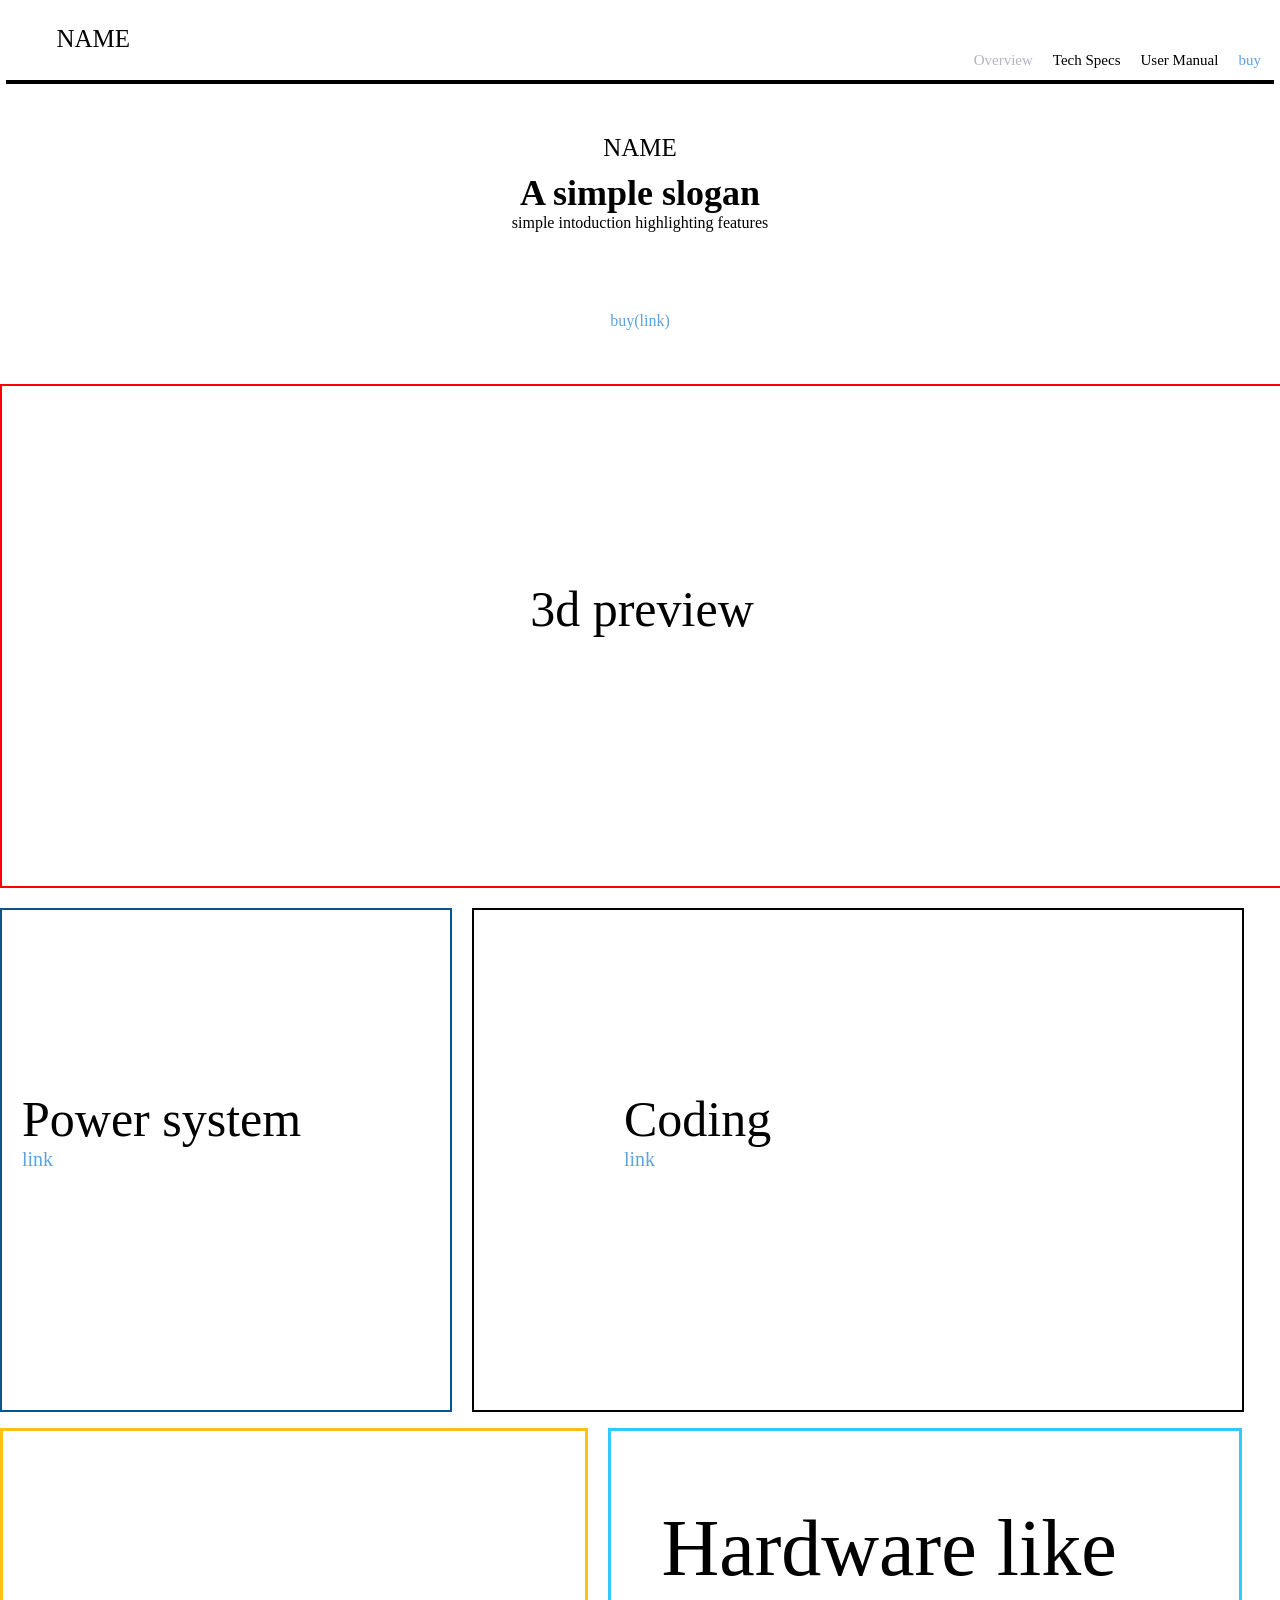
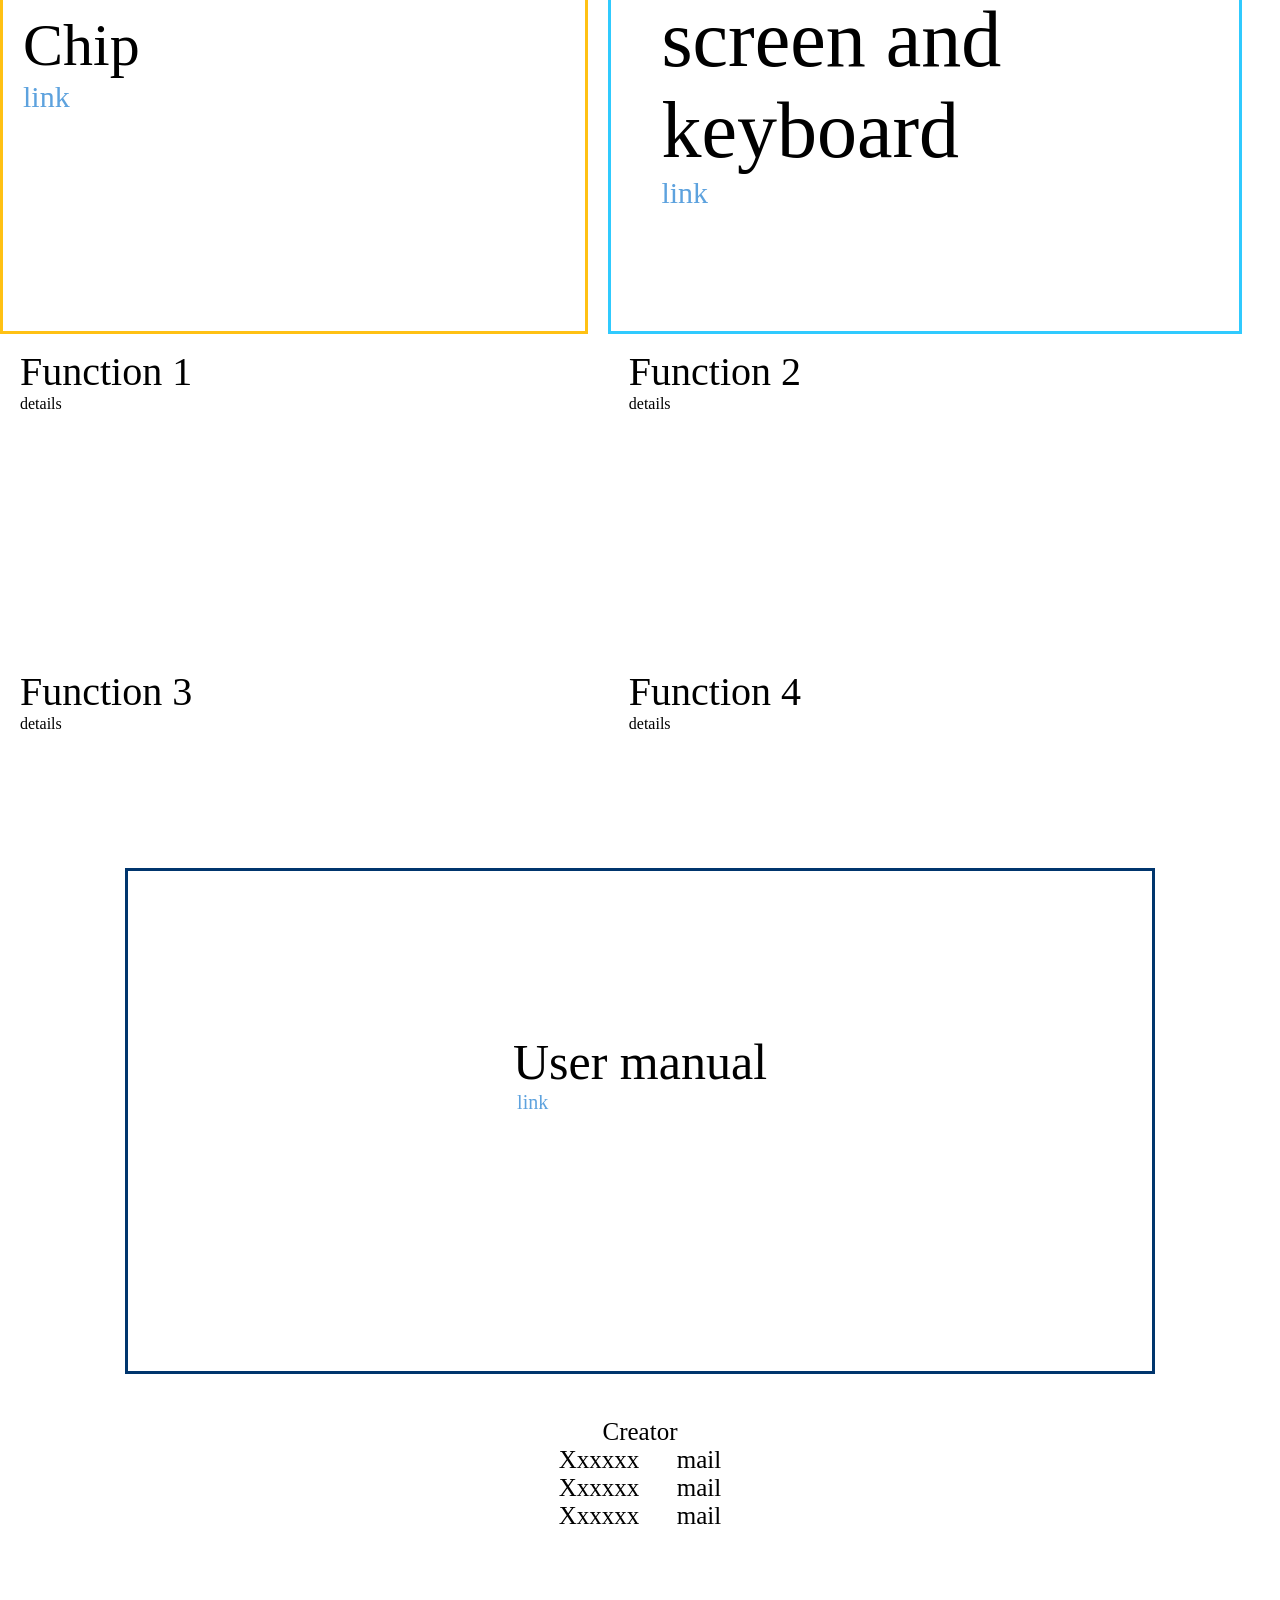
<file: test/web/index.html>
<!DOCTYPE html>
<html>
	<head>
		<meta charset="utf-8" />
		<title></title>
		<link  type="text/css" href="css/style.css" rel="stylesheet"/>
	</head>
	<body>
		<div class="nav">
			<div class="nav1">
				<p>NAME</p>
			</div>
			<div class="nav2">
				<ul>
					<li style="color: #B3B3C3;">Overview</li>
					<li><a href="index2.html" style="color: #000000;text-decoration: none;">Tech Specs</a></li>
					<li><a href="index5.html" style="color: #000000;text-decoration: none;">User Manual</a></li>
					<li><a href="index4.html" style="color: #5DA2DE;text-decoration: none;">buy</a> </li>
				</ul>
			</div>
		</div>
		<div class="wz">
			<center style="font-size: 25px;">NAME</center>
			<center style="font-size: 36px;font-weight: 900;margin-top: 10px;">A simple slogan</center>
			<center>simple intoduction highlighting features</center>
			<center style="color: #5DA2DE;margin-top: 80px;">buy(link)</center>
		</div>
		<div class="zhut1">
			<br><br><br><br><br><br><br><br>
			<center style="font-size: 50px;margin-top: 50px">3d preview</center>
		</div>
		<div class="zhut2">
			<div class="z2">
				<br><br><br><br><br><br><br><br><br><br>
				<p style="font-size: 50px;"><a href="index3.html" style="color: #000000;text-decoration: none;">Power system</a> </p>
				<p style="color: #5DA2DE;font-size: 20px;">link</p>
			</div>
			<div class="z3">
				<br><br><br><br><br><br><br><br><br><br>
				<p style="font-size: 50px;"><a href="index3.html" style="color: #000000;text-decoration: none;">Coding</a></p>
				<p style="color: #5DA2DE;font-size: 20px;">link</p>
			</div>
		</div>
		
		<div class="zhut2" >
			<div class="z2" style="width: 45.5%;border: 3px solid #FFC114;">
				<br><br><br><br><br><br><br><br><br><br>
				<p style="font-size: 60px;"><a href="index3.html" style="color: #000000;text-decoration: none;">Chip</a></p>
				<p style="color: #5DA2DE;font-size: 30px;">link</p>
			</div>
			<div class="z3" style="width: 49%;border: 3px solid #30CAFE;">
				<br><br><br><br>
				<p style="font-size: 80px;margin-left: 50px;"><a href="index3.html" style="color: #000000;text-decoration: none;">Hardware like <br>screen and<br> keyboard</a></p>
				<p style="color: #5DA2DE;font-size: 30px;margin-left: 50px;">link</p>
			</div>
		</div>
		
		<div class="zhut3">
			<div class="z4">
				<p style="font-size: 40px;margin-left: 20px;">Function 1</p>
				<p style="margin-left: 20px;">details</p>
			</div>
			<div class="z5">
				<p style="font-size: 40px;margin-left: 20px;">Function 2</p>
				<p style="margin-left: 20px;">details</p>
			</div>
		</div>
		<div class="zhut3" style="height: 200px;">
			<div class="z4">
				<p style="font-size: 40px;margin-left: 20px;">Function 3</p>
				<p style="margin-left: 20px;">details</p>
			</div>
			<div class="z5">
				<p style="font-size: 40px;margin-left: 20px;">Function 4</p>
				<p style="margin-left: 20px;">details</p>
			</div>
		</div>
		<div class="zhut4">
			<div class="z6">
				<br><br><br><br><br><br><br><br><br>
				<center style="font-size: 50px;">User manual</center>
				<p style="color: #5DA2DE;margin-left: 38%;font-size: 20px;">link</p>
			</div>
		</div>
		
		<div class="zhut4" style="height: 200px;margin-top: 50px;">
			<div class="z6" style="border: none;">
				<center style="font-size: 25px;">Creator</center>
				<center style="font-size: 25px;">Xxxxxx  &nbsp;&nbsp;&nbsp;&nbsp; mail</center>
				<center style="font-size: 25px;">Xxxxxx  &nbsp;&nbsp;&nbsp;&nbsp; mail</center>
				<center style="font-size: 25px;">Xxxxxx  &nbsp;&nbsp;&nbsp;&nbsp; mail</center>
			</div>
		</div>
	</body>
</html>
</file>
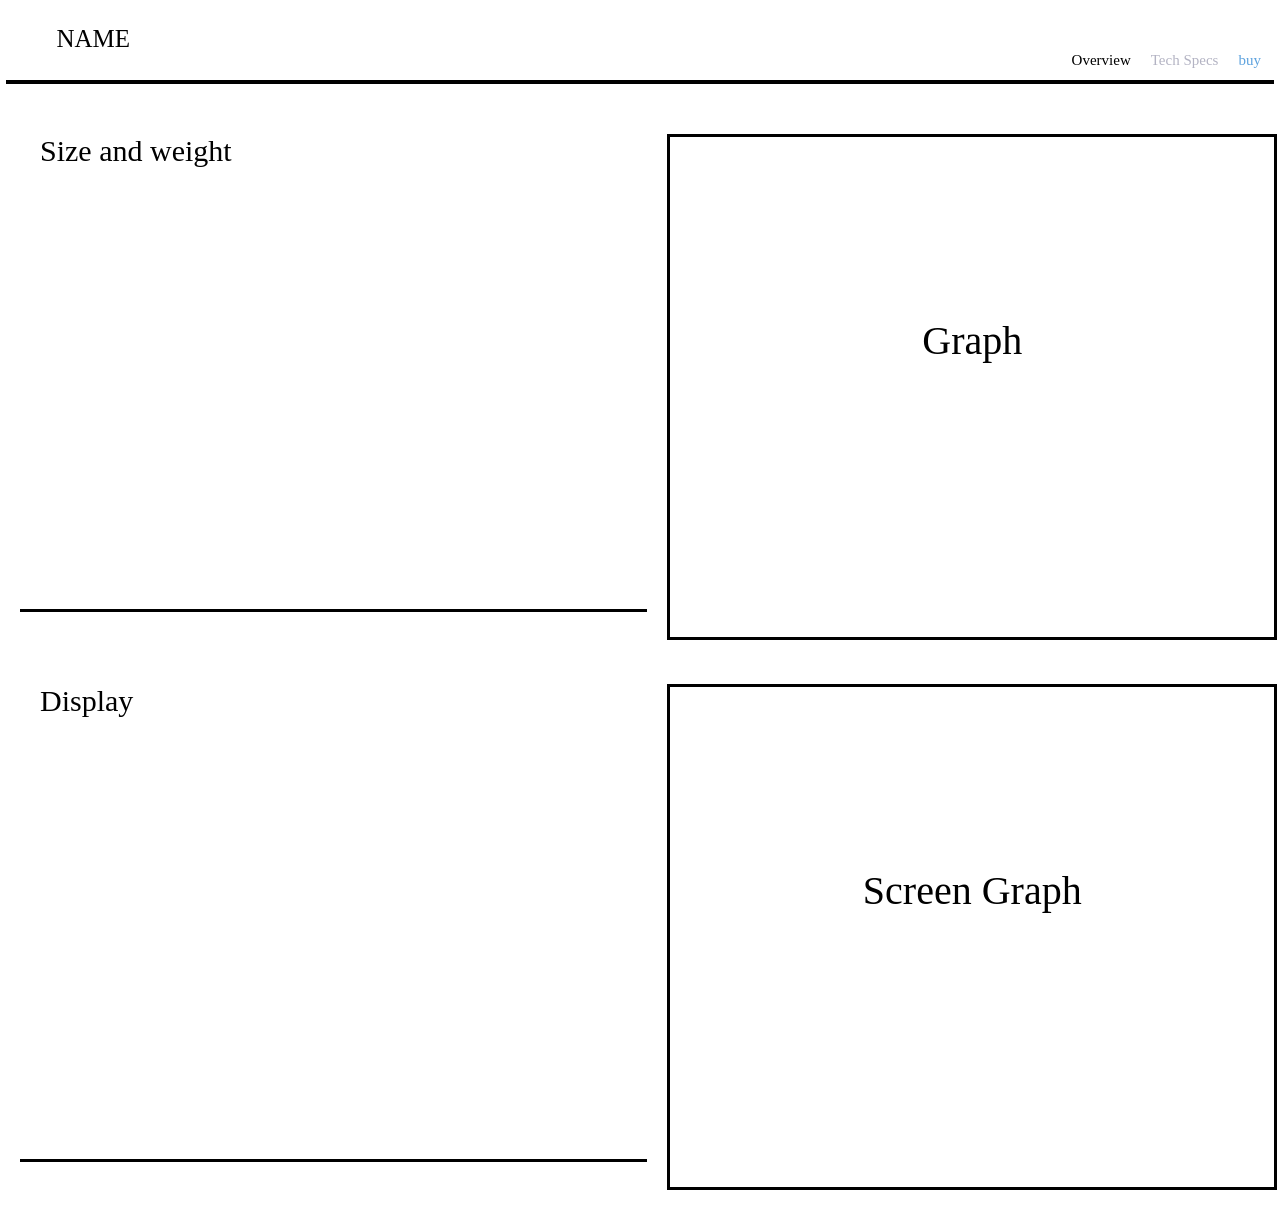
<file: test/web/index2.html>
<!DOCTYPE html>
<html>
	<head>
		<meta charset="utf-8">
		<title></title>
		<link type="text/css" href="css/style.css" rel="stylesheet"/>
	</head>
	<body>
		<div class="nav">
			<div class="nav1">
				<p>NAME</p>
			</div>
			<div class="nav2">
				<ul>
					<li style="color: #000000;"><a href="index.html" style="color: #000000;text-decoration: none;">Overview</a> </li>
					<li><a href="index2.html" style="color: #B3B3C3;text-decoration: none;">Tech Specs</a></li>
					
					<li><a href="index4.html" style="color: #5DA2DE;text-decoration: none;">buy</a></li>
				</ul>
			</div>
		</div>
		
		<div class="zhut5">
			<div class="z7">
				<p>Size and weight</p>
			</div>
			<div class="z8">
				<br><br><br><br><br><br><br><br><br><br>
				<center>Graph</center>
			</div>
		</div>
		
		<div class="zhut5">
			<div class="z7">
				<p>Display</p>
			</div>
			<div class="z8">
				<br><br><br><br><br><br><br><br><br><br>
				<center>Screen Graph</center>
			</div>
		</div>
		<br><br>
	</body>
</html>
</file>
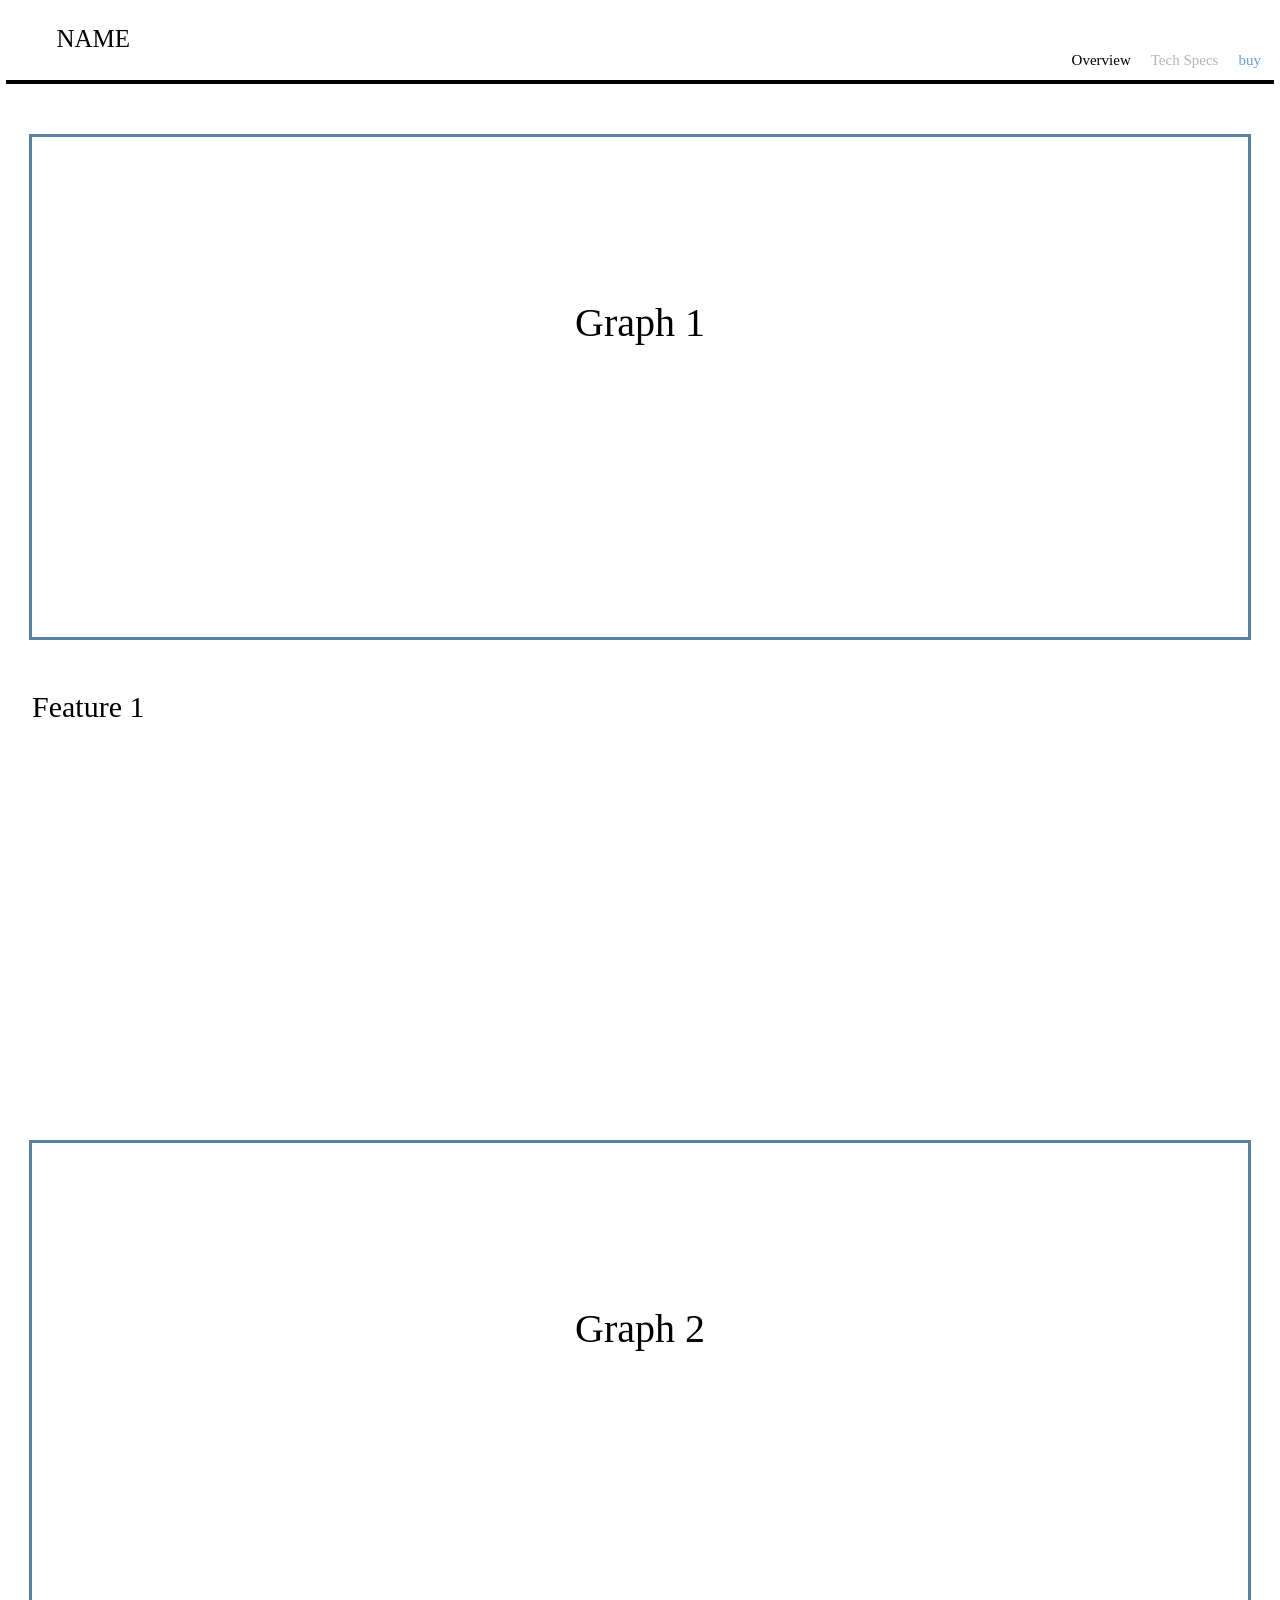
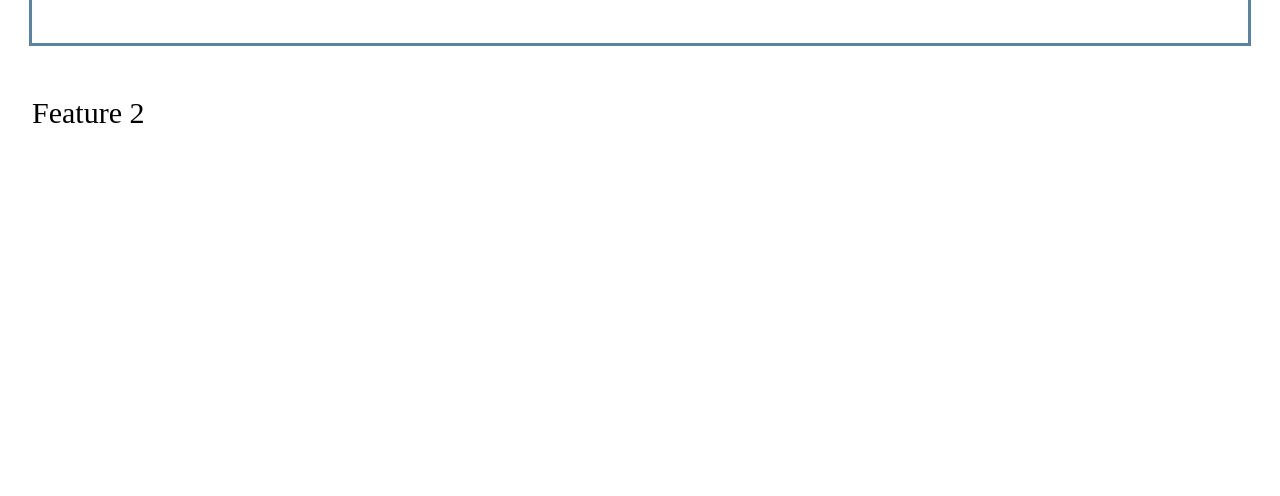
<file: test/web/index3.html>
<!DOCTYPE html>
<html>
	<head>
		<meta charset="utf-8">
		<title></title>
		<link type="text/css" href="css/style.css" rel="stylesheet"/>
	</head>
	<body>
		<div class="nav">
			<div class="nav1">
				<p>NAME</p>
			</div>
			<div class="nav2">
				<ul>
					<li style="color: #000000;"><a href="index.html" style="color: #000000;text-decoration: none;">Overview</a> </li>
					<li><a href="index2.html" style="color: #B3B3C3;text-decoration: none;">Tech Specs</a></li>
					
					<li><a href="index4.html" style="color: #5DA2DE;text-decoration: none;">buy</a></li>
				</ul>
			</div>
		</div>
		
		<div class="zhut6">
			<br><br><br><br><br><br><br><br><br>
			<center>Graph 1</center>
		</div>
		<div class="wz2">
			<p>Feature 1</p>
		</div>
		<div class="zhut6">
			<br><br><br><br><br><br><br><br><br>
			<center>Graph 2</center>
		</div>
		<div class="wz2">
			<p>Feature 2</p>
		</div>
	</body>
</html>
</file>
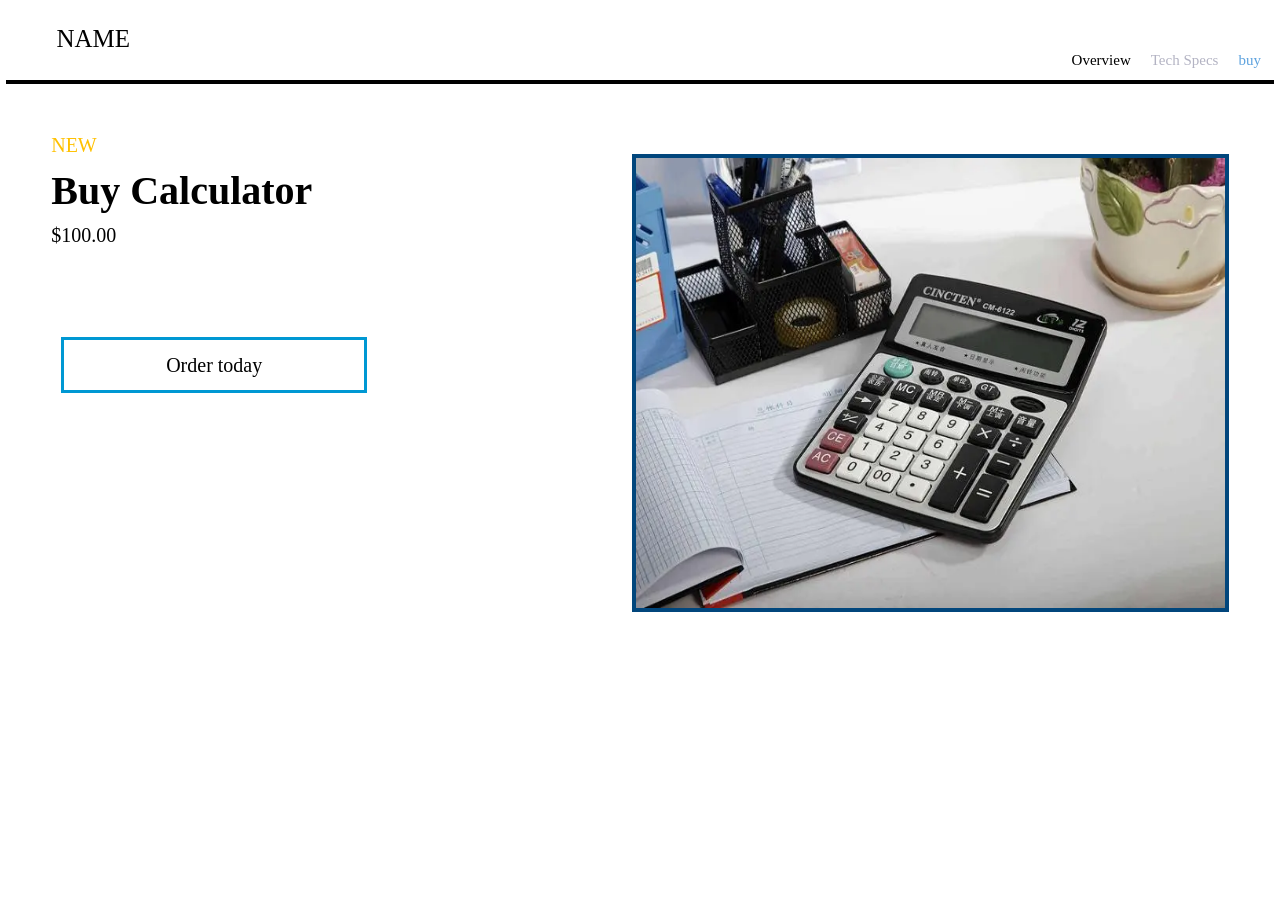
<file: test/web/index4.html>
<!DOCTYPE html>
<html>
	<head>
		<meta charset="utf-8">
		<title></title>
		<link type="text/css" href="css/style.css" rel="stylesheet"/>
		<script src="js/jquery-3.5.1.min.js"></script>
	</head>
	<body>
		<div class="nav">
			<div class="nav1">
				<p>NAME</p>
			</div>
			<div class="nav2">
				<ul>
					<li style="color: #000000;"><a href="index.html" style="color: #000000;text-decoration: none;">Overview</a> </li>
					<li><a href="index2.html" style="color: #B3B3C3;text-decoration: none;">Tech Specs</a></li>
					
					<li><a href="index4.html" style="color: #5DA2DE;text-decoration: none;">buy</a></li>
				</ul>
			</div>
		</div>
		
		<div class="zhut7">
			<div class="z9">
				<p style="color: #FFC101;font-size: 20px;">NEW</p>
				<p style="font-size: 40px;margin-top: 10px;font-weight: 900;">Buy Calculator</p>
				<p style="margin-top: 10px;font-size: 20px;">$100.00</p>
				<div class="z11">Order today</div>
			</div>
			<div class="z10">
				<div class="box">
						<ul class="image" style="list-style: none;">
							<li><img src="img/1.webp" /></li>
							<li><img src="img/2.webp" /></li>
						</ul>
						<div class="left arrow">
							<</div> <div class="right arrow">>
						</div>
					</div>
				</div>
			</div>
		</div>
		
		
		
		<script>
			var i = 0, //定义变量
				timer;//定义变量，为后面的定时器做准备
			var sum = $(".image li").length;//获取 类名为.image中的li元素的长度；
			$(function() {
				$(".image li").eq(0).show();//类名为.image中的li元素 第一个li元素 显示；
		
				$(".box").hover(function() { //给.box添加事件 hover 是鼠标放上去和鼠标移出来
					$(".arrow").show();//给.arrow显示出来；
					clearInterval(timer);//停止计时器；
				}, function() {
					$(".arrow").hide();//隐藏
					iLunbo();//调用函数
				})
				iLunbo();//调用函数
		
				$(".arrow").hover(function() { //和上面类似
					clearInterval(timer);
				});
				/*左箭头控制轮播*/
				$(".left").click(function() {//添加单击事件
					clearInterval(timer);//停止定时器
					if (i == 0) {//循环 左箭头
						i = sum;
					}
					i--;
					startLunbo();//调用函数
					iLunbo();//调用函数
				});
		
				/*右箭头控制轮播*/
				$(".right").click(function() {//同上
					clearInterval(timer);
					if (i == sum) {
						i = 0;
					}
					i++;
					startLunbo();
					iLunbo();
				});
		
				/*提示信息变换*/
				$(".num>li").hover(function() {//同上
					clearInterval(timer);
					i = $(this).index();
					startLunbo();
				});
			});
		
			/*自动轮播*/
			function iLunbo() {//轮播图部分
				timer = setInterval(function() {//开启定时器
					i++;//循环i++;
					if (i == sum) {
						i = 0;
					}
					startLunbo();//调用
				}, 2000)//定时器时间为2秒 切换下一张
			}
		
			/*图片轮播和提示信息*/
			function startLunbo() { //这个是切换图片的，
				if (i == 2) {//循环 当i=2时，切换为第一张图片，就可以一直循环
					i = 0;
				}
				$(".image>li").eq(i).fadeIn(1000).siblings().fadeOut();
				$(".num>li").eq(i).addClass("current").siblings().removeClass("current");
			}
			//.image>li子选择器，选中li，循环i，fadeIn动画效果 一秒切换 
		</script>
	</body>
</html>
</file>
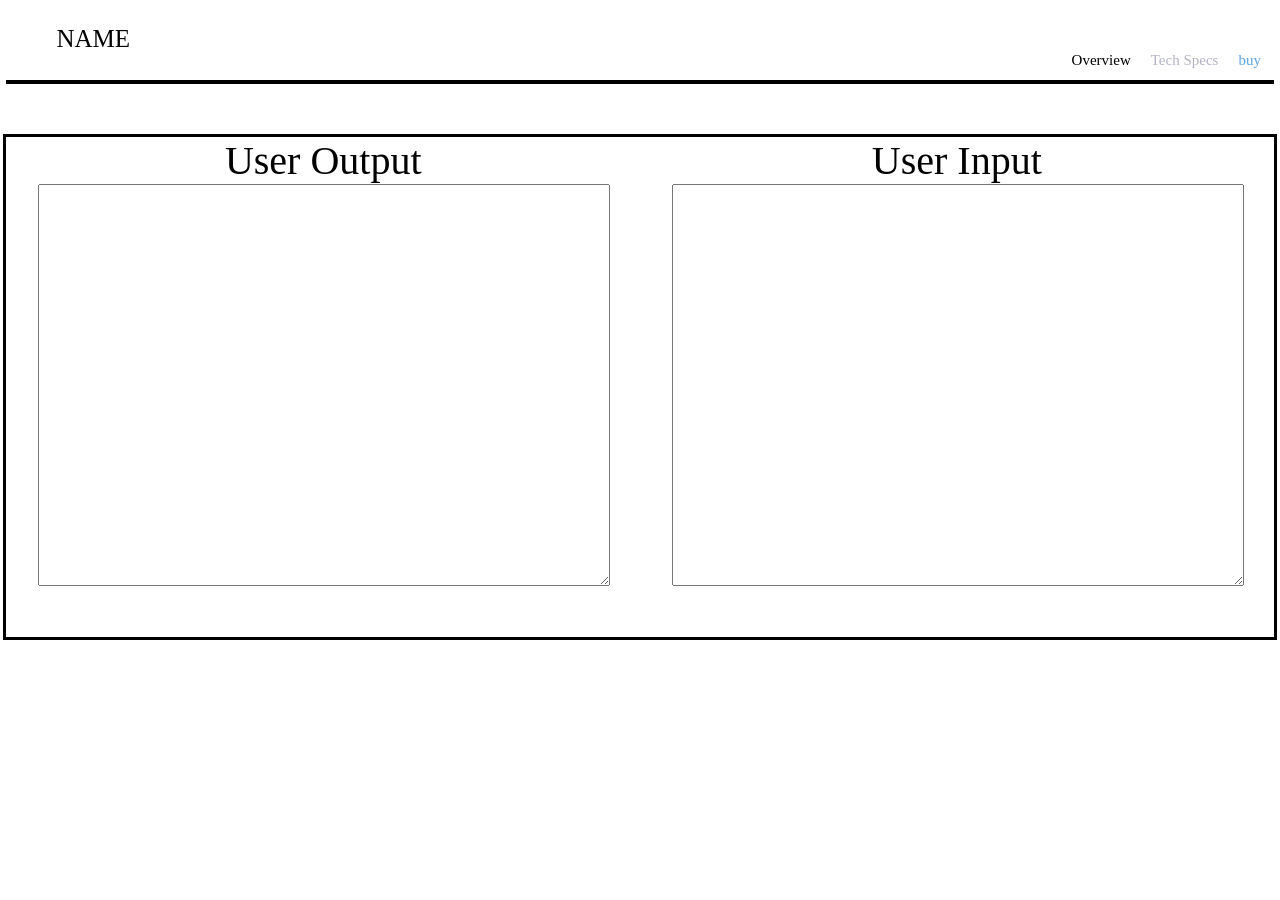
<file: test/web/index5.html>
<!DOCTYPE html>
<html>
<head>
    <meta charset="utf-8">
    <title></title>
    <link type="text/css" href="css/style.css" rel="stylesheet"/>
    <style>
        .div_user{
            width: 50%;
            height: 100%;
            float: left;
        }

        .user_input{
            width:90%;
            height: 80%;
            margin-left: 5%;
        }

    </style>
</head>
<body>
<div class="nav">
    <div class="nav1">
        <p>NAME</p>
    </div>
    <div class="nav2">
        <ul>
            <li style="color: #000000;"><a href="index.html" style="color: #000000;text-decoration: none;">Overview</a>
            </li>
            <li><a href="index2.html" style="color: #B3B3C3;text-decoration: none;">Tech Specs</a></li>

            <li><a href="index4.html" style="color: #5DA2DE;text-decoration: none;">buy</a></li>
        </ul>
    </div>
</div>

<div class="zhut8">
    <div class="div_user">
        <center>User Output</center>
        <textarea class="user_input" id="user_output"></textarea>
    </div>
    <div class="div_user">
        <center>User Input</center>
        <textarea style="text" class="user_input" id="user_input"></textarea>
    </div>
</div>
<script>
            document.onkeydown = function (e) {
            var theEvent = window.event || e;
            var code = theEvent.keyCode || theEvent.which || theEvent.charCode;
            if (code == 13) {
                var user_input = document.getElementById('user_input').value;
                console.log(user_input);
                document.getElementById('user_output').value = user_input;
                }
            }

</script>
</body>
</html>
</file>
<file: test/web/css/style.css>
*{
	margin: 0px;
	padding: 0px;
}
.nav{
	width: 99%;
	height: 80px;
	border-bottom: 4px solid #000000;
	margin: auto;
}
.nav1{
	width: 30%;
	height: 100%;
	
	float: left;
	
}
.nav1 p{
	font-size: 25PX;
	margin-left: 50px;
	margin-top: 25px;
}
.nav2{
	width: 69%;
	height: 100%;
	
	float: left;
}
.nav2 ul{
	float: right;
}
.nav2 li{
	float: left;
	list-style: none;
	font-size: 15px;
	margin-left: 20px;
	line-height: 120px;
}
.wz{
	width: 100%;
	height: 250px;
	
	margin-top: 50px;
}
.zhut1{
	width: 100%;
	height: 500px;
	border: 2px solid red;
}
.zhut2{
	width: 100%;
	height: 500px;
	margin-top: 20px;
	
}
.z2{
	width: 35%;
	height: 100%;
	border: 2px solid #07548E;
	float: left;
	margin-right: 20px;
}
.z3{
	width: 60%;
	height: 100%;
	border: 2px solid #000000;
	float: left;
}
.z2 p{
	margin-left: 20px;
}
.z3 p{
	margin-left: 150px;
}
.zhut3{
	width: 100%;
	height: 300px;
	
	margin-top: 20px;
}
.z4{
	width: 46%;
	height: 100%;
	
	float: left;
margin-right: 20px;
}
.z5{
	width: 45%;
	height: 100%;
	
	float: left;
}
.zhut4{
	width: 100%;
	height: 500px;
	
}
.z6{
	width: 80%;
	height: 100%;
	border: 3px solid #00356D;
	margin: auto;
}
.zhut5{
	width: 100%;
	height: 500px;
	
	margin-top: 50px ;
}
.z7{
	width: 49%;
	height: 95%;
	border-bottom: 3px solid #000000;
	float: left;
	margin-left: 20px;
	margin-right: 20px;
}
.z8{
	width: 47.2%;
	height: 100%;
	border: 3px solid #000000;
	float: left;
}
.z7 p{
	font-size: 30px;
	font-weight: 500;
	margin-left: 20px;
}
.z8 center{
	font-size: 40px;
	
}
.zhut6{
	width: 95%;
	height: 500px;
	border: 3px solid #5683A6;
	margin: 50px auto;
	
}
.zhut6 center{
	font-size: 40px;
	
}
.wz2{
	width: 95%;
	height: 400px;
	
	margin: auto;
}
.wz2 p{
	font-size: 30px;
}
.zhut7{
	width: 92%;
	height: 500px;
	
	margin: 50px auto;
}
.z9{
	width: 49%;
	height: 100%;
	
	float: left;
}
.z10{
	width: 50%;
	height: 90%;
	border: 4px solid #01467C;
	float: right;
	margin-top: 20px;
}
.z10 center{
	font-size: 40px;
}
.z11{
	border: 3px solid #0098D3;
	width: 300px;
	height: 50px;
	text-align: center;
	font-size: 20px;
	line-height: 50px;
	margin-top: 90px;
	margin-left: 10px;
	cursor: pointer;
}

.zhut8{
	width: 99%;
	height: 500px;
	border: 3px solid #000000;
	margin: 50px auto;
}
.zhut8 center{
	font-size: 40px;
}


.box {
	width: 100%;
	height: 100%;
	position: relative;
	
}

.image li {
	width: 100%;
	height: 100%;
	float: left;
	position: absolute;
	display: none;
}

img {
	width: 100%;
	height: 100%;
}

.num {
	position: absolute;
	list-style: none;
	cursor: pointer;
	right: 30px;
	bottom: 20px;
}

.num li {
	float: left;
	width: 15px;
	height: 15px;
	border-radius: 100%;
	background-color: gray;
	margin: 0 4px;
	line-height: 20px;
	
}

.num .current {
	background-color: red;
}

.arrow {
	height: 60px;
	width: 30px;
	position: absolute;
	cursor: pointer;
	background-color: black;
	color: white;
	opacity: 0.5;
	font-size: 20px;
	text-align: center;
	line-height: 60px;
	top: 197px;
	display: none;
}

.left {
	left: 0;
}

.right {
	right: 0;
}
</file>
